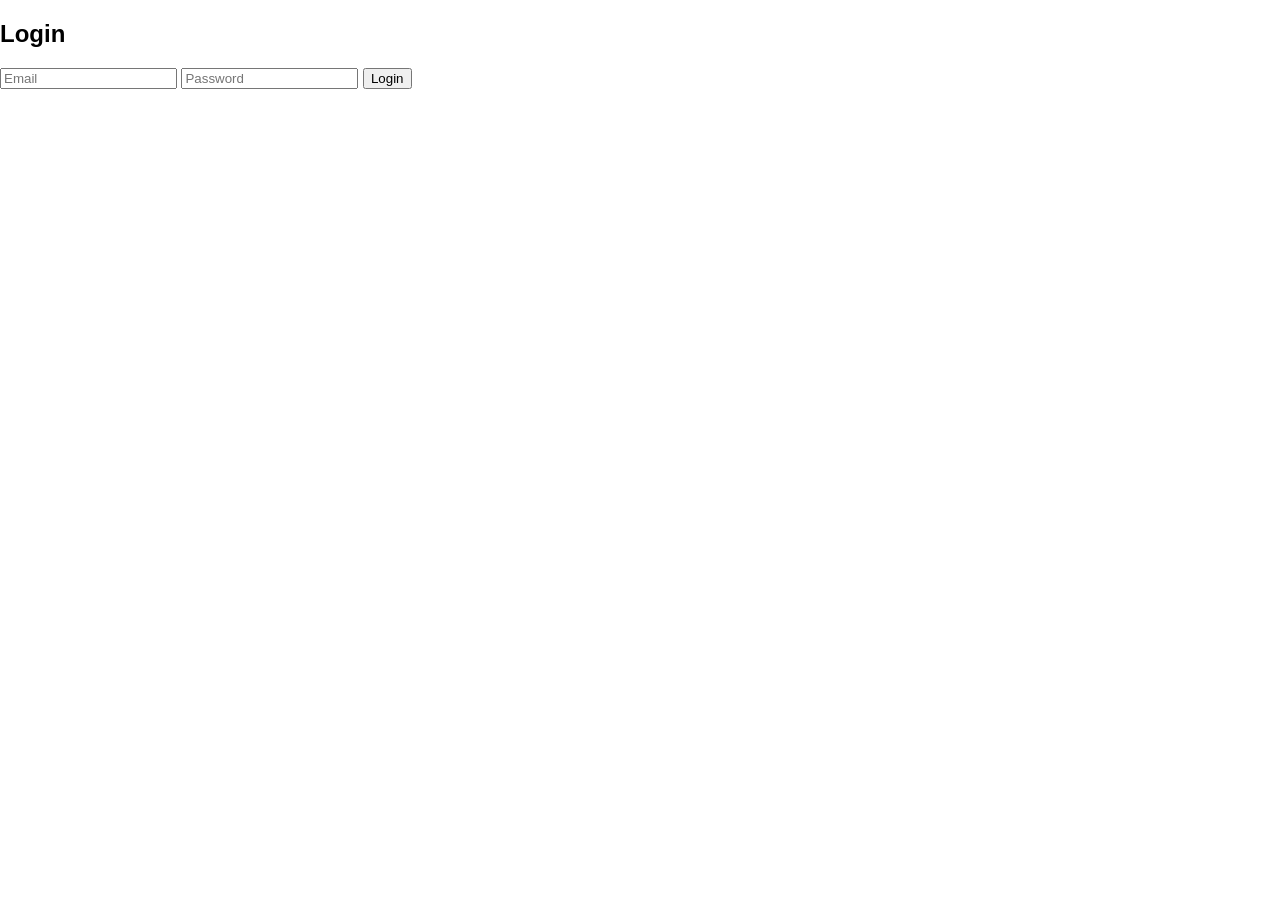
<file: login.html>
<!DOCTYPE html>
<html>
<head>
    <title>Login</title>
    <link rel="stylesheet" href="style.css">
</head>
<body>

<div class="form-container">
    <h2>Login</h2>
    <input type="email" placeholder="Email">
    <input type="password" placeholder="Password">
    <button>Login</button>
</div>

</body>
</html>
</file>
<file: style.css>
body {
    margin: 0;
    font-family: Arial;
}

.navbar {
    display: flex;
    justify-content: space-between;
    align-items: center;
    background: #131921;
    color: white;
    padding: 15px;
}

.search-bar {
    width: 40%;
    padding: 8px;
}

.nav-links a {
    color: white;
    margin-left: 15px;
    text-decoration: none;
}

.hero {
    background: url('travel-bg.jpg');
    color: white;
    padding: 60px;
    text-align: center;
}

.categories {
    display: flex;
    justify-content: space-around;
    padding: 40px;
}

.category-card {
    background: #f4f4f4;
    padding: 20px;
    width: 200px;
    border-radius: 10px;
    text-align: center;
}
</file>
